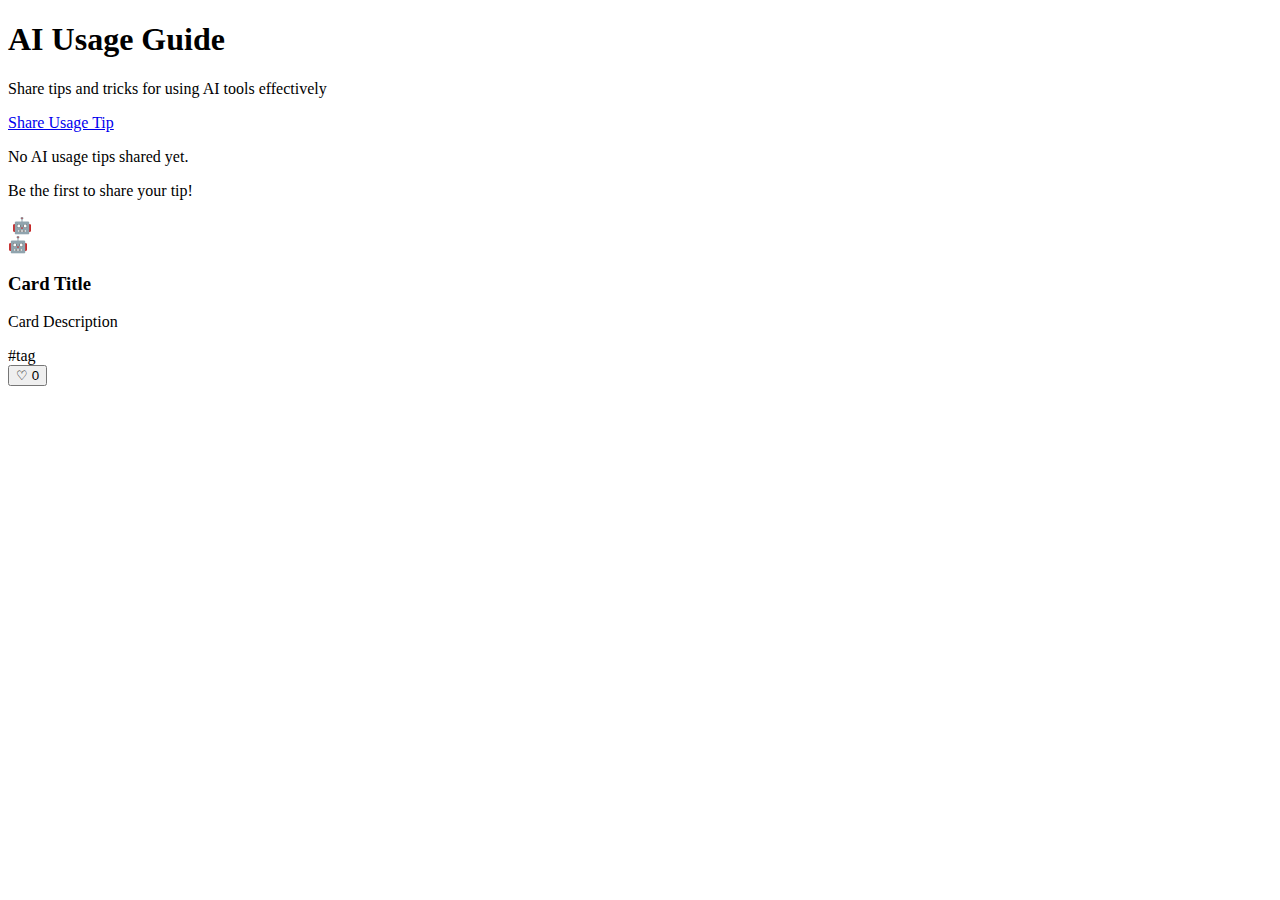
<file: src/main/resources/templates/index.html>
<!DOCTYPE html>
<html lang="en" xmlns:th="http://www.thymeleaf.org">
    <head>
        <meta charset="UTF-8" />
        <meta name="viewport" content="width=device-width, initial-scale=1.0" />
        <title>AI Usage Guide</title>
        <link rel="stylesheet" th:href="@{/css/style.css}" />
    </head>
    <body>
        <!-- 헤더 섹션 -->
        <header class="header">
            <div class="container">
                <h1 class="main-title">AI Usage Guide</h1>
                <p class="subtitle">Share tips and tricks for using AI tools effectively</p>
                <div class="cta-buttons">
                    <a href="/card/new" class="btn btn-primary">Share Usage Tip</a>
                </div>
            </div>
        </header>

        <!-- 카드 그리드 섹션 -->
        <main class="main">
            <div class="container">
                <div class="cards-grid">
                    <!-- 카드가 없을 때 메시지 -->
                    <div th:if="${#lists.isEmpty(cards)}" class="no-cards">
                        <p>No AI usage tips shared yet.</p>
                        <p>Be the first to share your tip!</p>
                    </div>

                    <!-- 카드 데이터로 동적 렌더링 -->
                    <div th:each="card : ${cards}" class="card clickable-card" th:data-card-id="${card.id}">
                        <div class="card-header">
                            <div class="category-icon" th:if="${card.category != null}">
                                <img
                                    th:if="${card.category.iconUrl != null}"
                                    th:src="${card.category.iconUrl}"
                                    th:alt="${card.category.name}"
                                    class="category-icon-img"
                                />
                                <span th:unless="${card.category.iconUrl != null}">🤖</span>
                            </div>
                            <div class="category-icon" th:unless="${card.category != null}">🤖</div>
                            <h3 class="card-title" th:text="${card.title}">Card Title</h3>
                        </div>
                        <div class="card-body">
                            <p class="card-description" th:text="${card.content}">Card Description</p>
                            <div class="card-tags" th:if="${card.tags != null and #strings.length(card.tags) > 0}">
                                <span
                                    th:each="tag : ${#strings.arraySplit(card.tags, ',')}"
                                    class="tag"
                                    th:text="${'#' + tag.trim()}"
                                    >#tag</span
                                >
                            </div>
                        </div>
                        <div class="card-footer">
                            <button
                                class="like-button"
                                th:data-card-id="${card.id}"
                                th:data-uuid="${session.uuid != null ? session.uuid : ''}"
                                th:data-liked-uuids="${card.likedUserUuids != null ? #strings.arrayJoin(card.likedUserUuids, ',') : ''}"
                            >
                                <span class="heart-icon">
                                    <span>♡</span>
                                </span>
                                <span class="like-count" th:text="${card.likesCount}">0</span>
                            </button>
                        </div>
                    </div>
                </div>
            </div>
        </main>

        <script th:src="@{/js/main.js}"></script>
    </body>
</html>
</file>
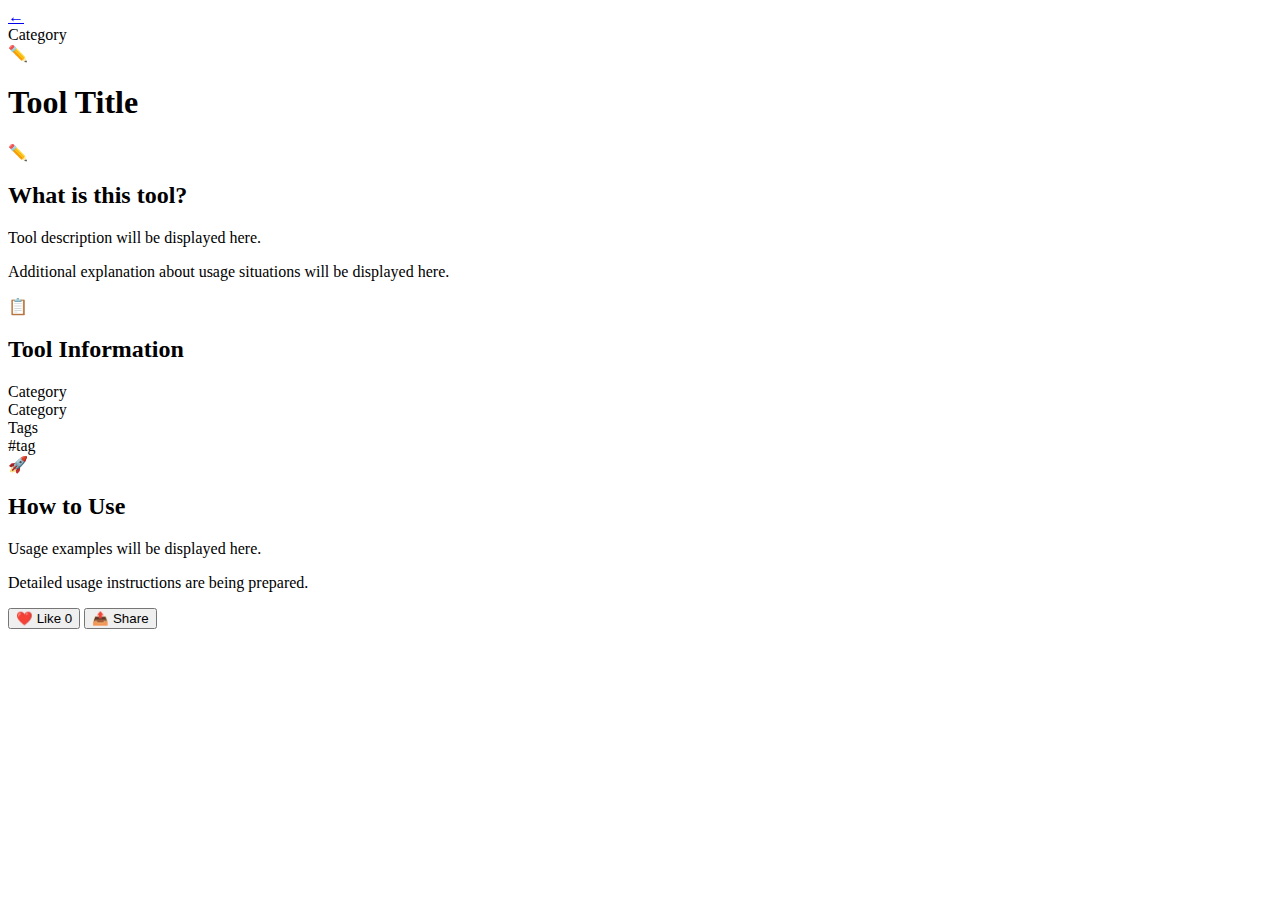
<file: src/main/resources/templates/card-detail.html>
<!DOCTYPE html>
<html lang="en" xmlns:th="http://www.thymeleaf.org">
    <head>
        <meta charset="UTF-8" />
        <meta name="viewport" content="width=device-width, initial-scale=1.0" />
        <title th:text="${card.title} + ' - AI Usage Guide'">AI Usage Guide</title>
        <link rel="stylesheet" th:href="@{/css/style.css}" />
        <link rel="stylesheet" th:href="@{/css/detail.css}" />
    </head>
    <body>
        <!-- 헤더 섹션 -->
        <header class="header">
            <div class="container">
                <div class="header-content">
                    <a href="/" class="btn btn-back">←</a>
                    <div class="tool-info">
                        <div class="category-badge" th:if="${card.category != null}">
                            <span th:text="${card.category.name}">Category</span>
                        </div>
                        <div class="tool-icon">✏️</div>
                        <h1 class="tool-title" th:text="${card.title}">Tool Title</h1>
                    </div>
                </div>
            </div>
        </header>

        <!-- 메인 콘텐츠 -->
        <main class="main">
            <div class="container">
                <div class="detail-grid">
                    <!-- 좌상단: 도구 설명 -->
                    <div class="detail-block block-large">
                        <div class="block-header">
                            <span class="block-icon">✏️</span>
                            <h2>What is this tool?</h2>
                        </div>
                        <div class="block-content">
                            <p th:text="${card.content}">Tool description will be displayed here.</p>
                            <p th:if="${card.situation != null and card.situation != ''}" th:text="${card.situation}">
                                Additional explanation about usage situations will be displayed here.
                            </p>
                        </div>
                    </div>

                    <!-- 우상단: 도구 정보 -->
                    <div class="detail-block block-small">
                        <div class="block-header">
                            <span class="block-icon">📋</span>
                            <h2>Tool Information</h2>
                        </div>
                        <div class="block-content">
                            <div class="info-item">
                                <label>Category</label>
                                <div class="info-tag" th:if="${card.category != null}">
                                    <span th:text="${card.category.name}">Category</span>
                                </div>
                            </div>
                            <div class="info-item" th:if="${card.tags != null and card.tags != ''}">
                                <label>Tags</label>
                                <div class="tags-container">
                                    <span
                                        th:each="tag : ${#strings.arraySplit(card.tags, ',')}"
                                        class="info-tag"
                                        th:text="${'#' + tag.trim()}"
                                        >#tag</span
                                    >
                                </div>
                            </div>
                        </div>
                    </div>

                    <!-- 좌하단: 사용 방법 -->
                    <div class="detail-block block-large">
                        <div class="block-header">
                            <span class="block-icon">🚀</span>
                            <h2>How to Use</h2>
                        </div>
                        <div class="block-content">
                            <div
                                th:if="${card.usageExamples != null and card.usageExamples != ''}"
                                class="usage-examples"
                                th:utext="${#strings.replace(#strings.replace(card.usageExamples, '\r\n', '<br>'), '\n', '<br>')}"
                            >
                                Usage examples will be displayed here.
                            </div>
                            <div th:if="${card.usageExamples == null or card.usageExamples == ''}">
                                <p>Detailed usage instructions are being prepared.</p>
                            </div>
                        </div>
                    </div>

                    <!-- 우하단: 액션 버튼 -->
                    <div class="detail-block block-small">
                        <div class="block-content">
                            <div class="action-buttons">
                                <a
                                    th:data-card-uuid="${card.uuid}"
                                    th:href="@{/card/{cardId}/edit(cardId=${card.id})}"
                                    class="btn btn-primary btn-edit"
                                    style="display: none"
                                    >Edit Tip</a
                                >
                                <button
                                    class="btn btn-danger btn-delete"
                                    th:data-card-uuid="${card.uuid}"
                                    th:data-card-id="${card.id}"
                                    style="display: none"
                                >
                                    Delete Tip
                                </button>
                                <button
                                    class="btn btn-secondary btn-like"
                                    th:classappend="${card.likedByUser ? 'liked' : ''}"
                                    th:data-card-id="${card.id}"
                                    th:data-uuid="${session.uuid != null ? session.uuid : ''}"
                                    th:data-liked-uuids="${card.likedUserUuids != null ? #strings.arrayJoin(card.likedUserUuids, ',') : ''}"
                                    th:data-liked-by-user="${card.likedByUser}"
                                    onclick="handleLikeClickWithUuid(event)"
                                    th:data-current-uuid="${session.uuid != null ? session.uuid : ''}"
                                >
                                    <span
                                        class="like-icon"
                                        th:class="${card.likedByUser ? 'heart-icon liked' : 'heart-icon'}"
                                        >❤️</span
                                    >
                                    <span class="like-text" th:text="${card.likedByUser ? 'Liked' : 'Like'}">Like</span>
                                    <span class="like-count" th:text="${card.likesCount}">0</span>
                                </button>
                                <button class="btn btn-secondary btn-share" onclick="copyUrl()">
                                    <span class="share-icon">📤</span>
                                    Share
                                </button>
                            </div>
                        </div>
                    </div>
                </div>
            </div>
        </main>
        <script th:src="@{/js/notification.js}"></script>
        <script th:src="@{/js/card-detail.js}"></script>
    </body>
</html>
</file>
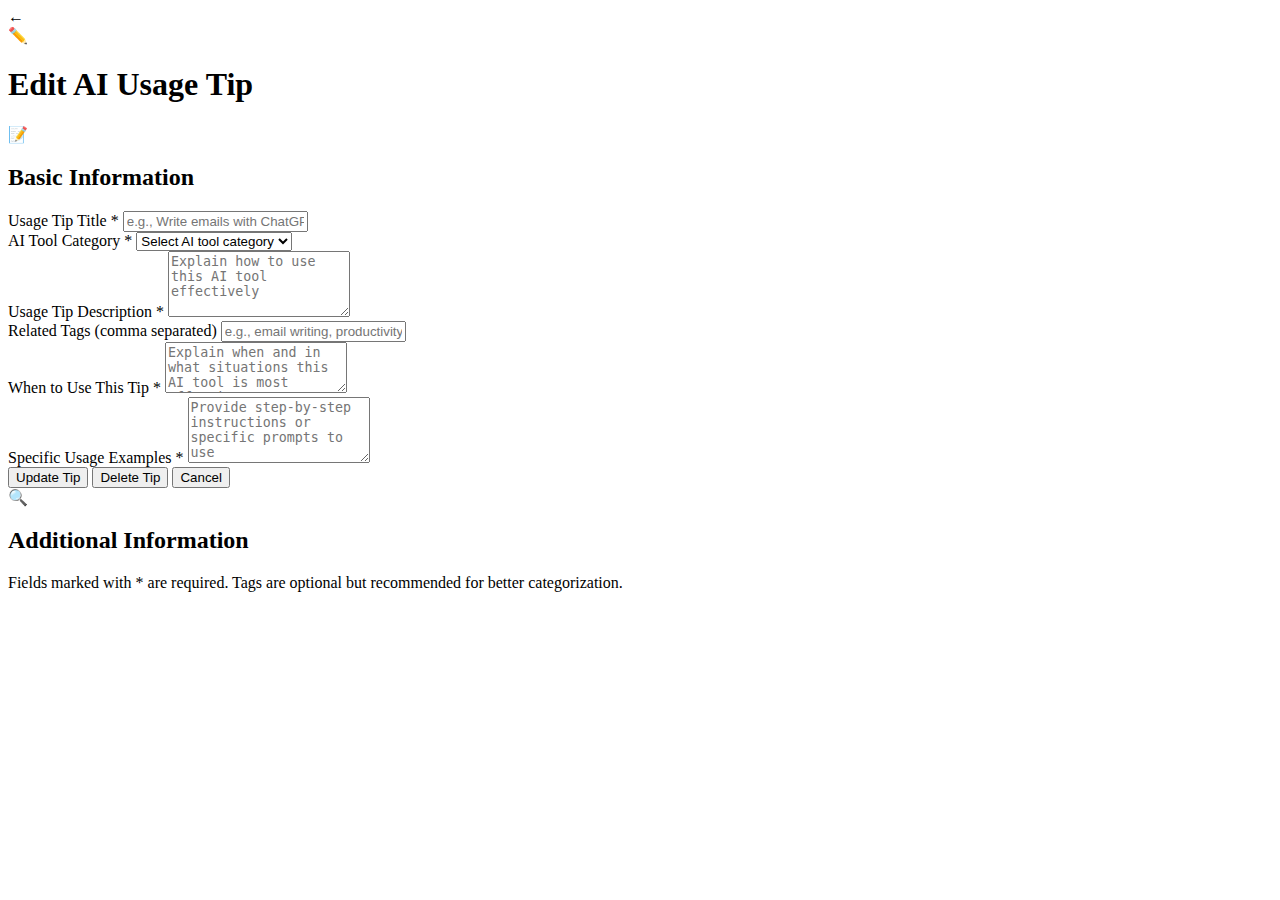
<file: src/main/resources/templates/card-edit.html>
<!DOCTYPE html>
<html lang="en" xmlns:th="http://www.thymeleaf.org">
    <head>
        <meta charset="UTF-8" />
        <meta name="viewport" content="width=device-width, initial-scale=1.0, maximum-scale=1.0, user-scalable=no" />
        <meta name="format-detection" content="telephone=no" />
        <meta name="mobile-web-app-capable" content="yes" />
        <title>Edit AI Usage Tip - AI Usage Guide</title>
        <link rel="stylesheet" th:href="@{/css/style.css}" />
        <link rel="stylesheet" th:href="@{/css/form.css}" />
    </head>
    <body>
        <!-- 헤더 섹션 -->
        <header class="header">
            <div class="container">
                <div class="header-content">
                    <a
                        th:href="@{/card/{cardId}(cardId=${card.id})}"
                        class="btn btn-back"
                        aria-label="Back to card detail"
                        >←</a
                    >
                    <div class="edit-info">
                        <div class="edit-icon">✏️</div>
                        <h1 class="edit-title">Edit AI Usage Tip</h1>
                    </div>
                </div>
            </div>
        </header>

        <!-- 카드 수정 폼 -->
        <main class="main">
            <div class="container">
                <div class="edit-grid">
                    <!-- 좌측: 기본 정보 -->
                    <div class="edit-block block-large">
                        <div class="block-header">
                            <span class="block-icon">📝</span>
                            <h2>Basic Information</h2>
                        </div>
                        <form id="cardForm" class="card-form" autocomplete="off" novalidate>
                            <input type="hidden" id="cardId" th:value="${card.id}" />

                            <div class="form-group">
                                <label for="title">Usage Tip Title *</label>
                                <input
                                    type="text"
                                    id="title"
                                    name="title"
                                    required
                                    maxlength="40"
                                    th:value="${card.title}"
                                    placeholder="e.g., Write emails with ChatGPT"
                                    autocomplete="off"
                                    inputmode="text"
                                    spellcheck="false"
                                />
                            </div>

                            <div class="form-group">
                                <label for="categoryId">AI Tool Category *</label>
                                <select id="categoryId" name="categoryId" required>
                                    <option value="">Select AI tool category</option>
                                    <option
                                        th:each="category : ${categories}"
                                        th:value="${category.id}"
                                        th:text="${category.name}"
                                        th:selected="${category.id == card.category.id}"
                                    >
                                        Category Name
                                    </option>
                                </select>
                            </div>

                            <div class="form-group">
                                <label for="content">Usage Tip Description *</label>
                                <textarea
                                    id="content"
                                    name="content"
                                    required
                                    placeholder="Explain how to use this AI tool effectively"
                                    th:text="${card.content}"
                                    rows="4"
                                    maxlength="500"
                                    spellcheck="false"
                                ></textarea>
                            </div>

                            <div class="form-group">
                                <label for="tags">Related Tags (comma separated)</label>
                                <input
                                    type="text"
                                    id="tags"
                                    name="tags"
                                    th:value="${card.tags}"
                                    placeholder="e.g., email writing, productivity, text generation"
                                    autocomplete="off"
                                    inputmode="text"
                                    spellcheck="false"
                                />
                            </div>

                            <div class="form-group">
                                <label for="situation">When to Use This Tip *</label>
                                <textarea
                                    id="situation"
                                    name="situation"
                                    required
                                    placeholder="Explain when and in what situations this AI tool is most effective"
                                    th:text="${card.situation}"
                                    rows="3"
                                    maxlength="300"
                                    spellcheck="false"
                                ></textarea>
                            </div>

                            <div class="form-group">
                                <label for="usageExamples">Specific Usage Examples *</label>
                                <textarea
                                    id="usageExamples"
                                    name="usageExamples"
                                    required
                                    placeholder="Provide step-by-step instructions or specific prompts to use"
                                    th:text="${card.usageExamples}"
                                    rows="4"
                                    maxlength="400"
                                    spellcheck="false"
                                ></textarea>
                            </div>

                            <!-- 폼 액션 버튼을 폼 안으로 이동 -->
                            <div class="form-actions">
                                <button type="submit" class="btn btn-primary">
                                    <span>Update Tip</span>
                                </button>
                                <button type="button" class="btn btn-danger" onclick="deleteCard()">
                                    <span>Delete Tip</span>
                                </button>
                                <button type="button" class="btn btn-secondary" onclick="history.back()">
                                    <span>Cancel</span>
                                </button>
                            </div>
                        </form>
                    </div>

                    <!-- 우측: 추가 정보 -->
                    <div class="edit-block block-small">
                        <div class="block-header">
                            <span class="block-icon">🔍</span>
                            <h2>Additional Information</h2>
                        </div>
                        <div class="info-note">
                            <p>
                                Fields marked with * are required. Tags are optional but recommended for better
                                categorization.
                            </p>
                        </div>
                    </div>
                </div>
            </div>
        </main>
        <script th:src="@{/js/notification.js}"></script>
        <script th:src="@{/js/card-edit.js}"></script>
    </body>
</html>
</file>
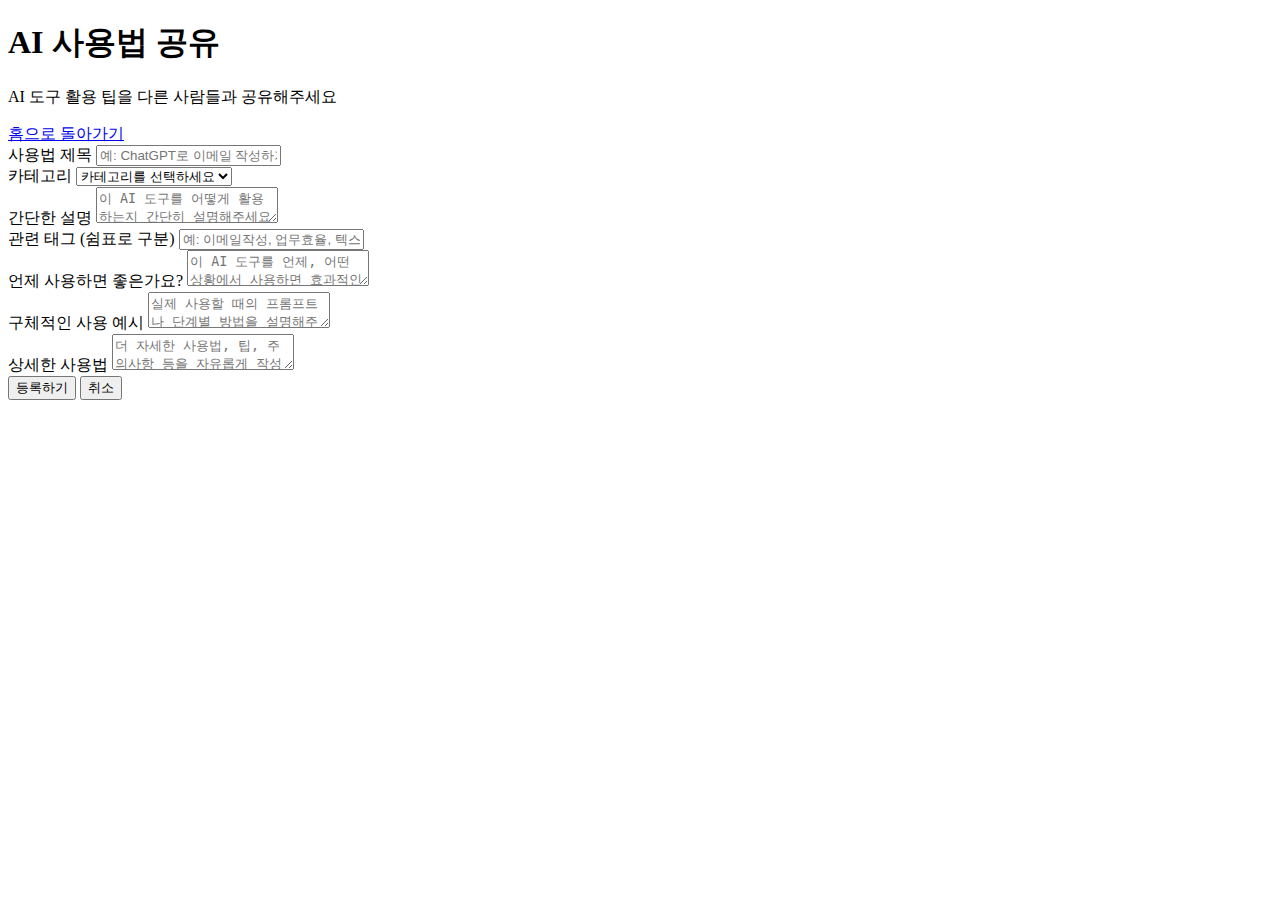
<file: src/main/resources/templates/card-form.html>
<!DOCTYPE html>
<html lang="ko" xmlns:th="http://www.thymeleaf.org">
    <head>
        <meta charset="UTF-8" />
        <meta name="viewport" content="width=device-width, initial-scale=1.0" />
        <title>AI 사용법 공유 - AI 사용법 가이드</title>
        <link rel="stylesheet" th:href="@{/css/style.css}" />
        <link rel="stylesheet" th:href="@{/css/form.css}" />
    </head>
    <body>
        <!-- 헤더 섹션 -->
        <header class="header">
            <div class="container">
                <h1 class="main-title">AI 사용법 공유</h1>
                <p class="subtitle">AI 도구 활용 팁을 다른 사람들과 공유해주세요</p>
                <div class="cta-buttons">
                    <a href="/" class="btn btn-secondary">홈으로 돌아가기</a>
                </div>
            </div>
        </header>

        <!-- 카드 등록 폼 -->
        <main class="main">
            <div class="container">
                <div class="form-container">
                    <form id="cardForm" class="card-form">
                        <div class="form-group">
                            <label for="title">사용법 제목</label>
                            <input
                                type="text"
                                id="title"
                                name="title"
                                required
                                placeholder="예: ChatGPT로 이메일 작성하기, Midjourney로 로고 디자인하기"
                            />
                        </div>

                        <div class="form-group">
                            <label for="categoryId">카테고리</label>
                            <select id="categoryId" name="categoryId" required>
                                <option value="">카테고리를 선택하세요</option>
                                <option
                                    th:each="category : ${categories}"
                                    th:value="${category.id}"
                                    th:text="${category.name}"
                                >
                                    카테고리명
                                </option>
                            </select>
                        </div>

                        <div class="form-group">
                            <label for="description">간단한 설명</label>
                            <textarea
                                id="description"
                                name="description"
                                required
                                placeholder="이 AI 도구를 어떻게 활용하는지 간단히 설명해주세요"
                            ></textarea>
                        </div>

                        <div class="form-group">
                            <label for="tags">관련 태그 (쉼표로 구분)</label>
                            <input
                                type="text"
                                id="tags"
                                name="tags"
                                placeholder="예: 이메일작성, 업무효율, 텍스트생성"
                            />
                        </div>

                        <div class="form-group">
                            <label for="situation">언제 사용하면 좋은가요?</label>
                            <textarea
                                id="situation"
                                name="situation"
                                placeholder="이 AI 도구를 언제, 어떤 상황에서 사용하면 효과적인지 설명해주세요"
                            ></textarea>
                        </div>

                        <div class="form-group">
                            <label for="usageExamples">구체적인 사용 예시</label>
                            <textarea
                                id="usageExamples"
                                name="usageExamples"
                                placeholder="실제 사용할 때의 프롬프트나 단계별 방법을 설명해주세요"
                            ></textarea>
                        </div>

                        <div class="form-group">
                            <label for="content">상세한 사용법</label>
                            <textarea
                                id="content"
                                name="content"
                                placeholder="더 자세한 사용법, 팁, 주의사항 등을 자유롭게 작성해주세요"
                            ></textarea>
                        </div>

                        <div class="form-actions">
                            <button type="submit" class="btn btn-primary">등록하기</button>
                            <button type="button" class="btn btn-secondary" onclick="history.back()">취소</button>
                        </div>
                    </form>
                </div>
            </div>
        </main>

        <script th:src="@{/js/card-form.js}"></script>
    </body>
</html>
</file>
